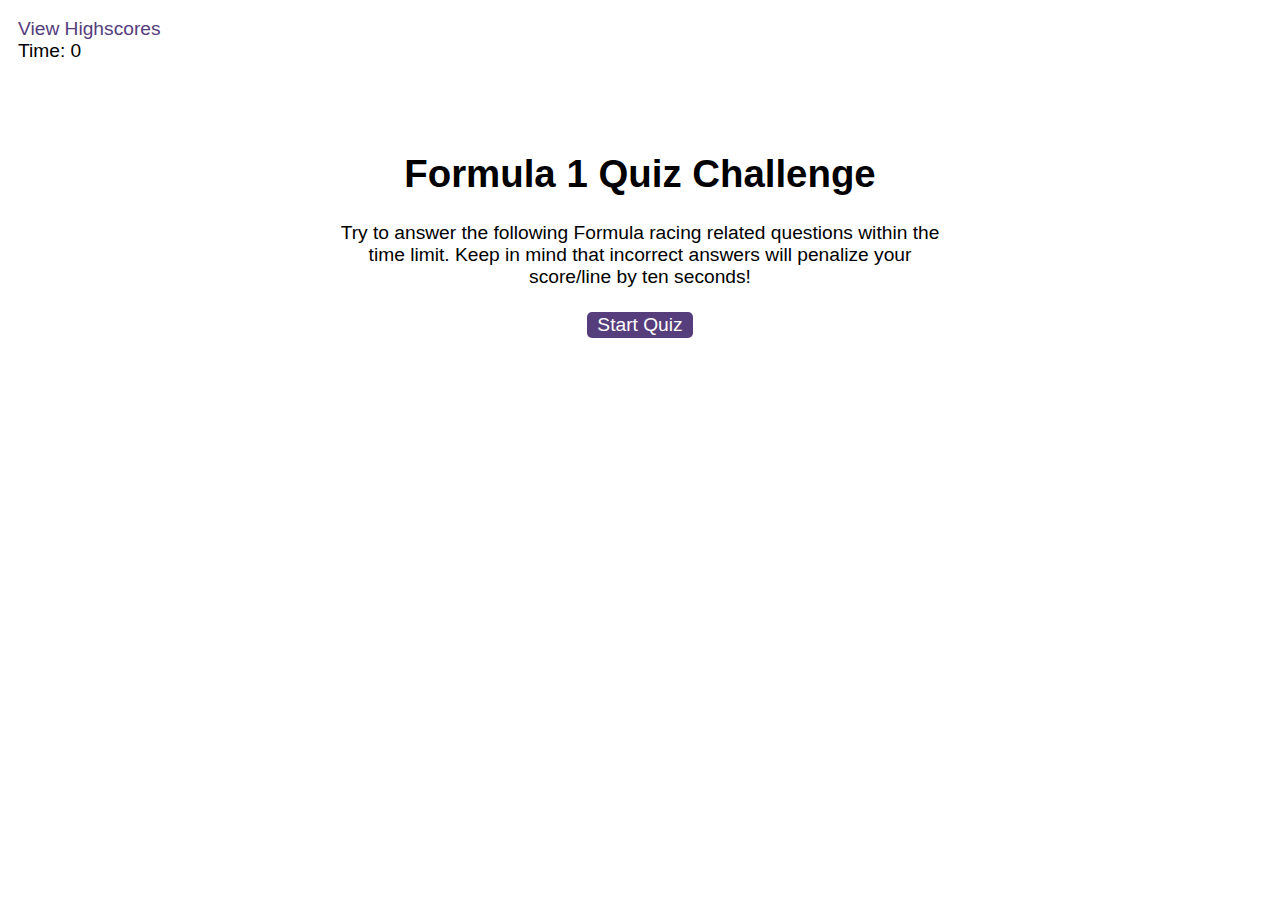
<file: index.html>
<!DOCTYPE html>
<html lang="en">

<head>
    <meta charset="UTF-8">
    <meta name="viewport" content="width=device-width, initial-scale=1.0">
    <meta http-equiv="X-UA-Compatible" content="ie-edge" />
    <title>Quiz Game</title>

    <link rel="stylesheet" href="./assets/css/style.css" />
</head>

<body>
    <div class="scores"><a href="highscore.html">View Highscores</a></div>

    <div class="timer">Time: <span id="time">0</span></div>


    <div class="wrapper">
        <div id="start-screen" class="start">
            <h1>Formula 1 Quiz Challenge</h1>
            <p>
                Try to answer the following Formula racing related questions within the time limit.
                Keep in mind that incorrect answers will penalize your score/line by ten seconds!
            </p>
            <button id="start">Start Quiz</button>
        </div>

        <div id="questions" class="">
            <h2 id="question-title"></h2>
            <div id="choices" class="choices"></div>
        </div>

        <div id="end-screen" class="hide">
            <h2>All done!</h2>
            <p>Your final score is <span id="final-score"></span>.</p>
            <p>
                Enter initials: <input type="text" id="initials" max="3" />
                <button id="submit">Submit</button>
            </p>
        </div>

        <div id="feedback" class="feedback hide"></div>

    </div>

    <script src="./assets/js/questions.js"></script>
    <script src="./assets/js/logic.js"></script>

</body>

</html>
</file>
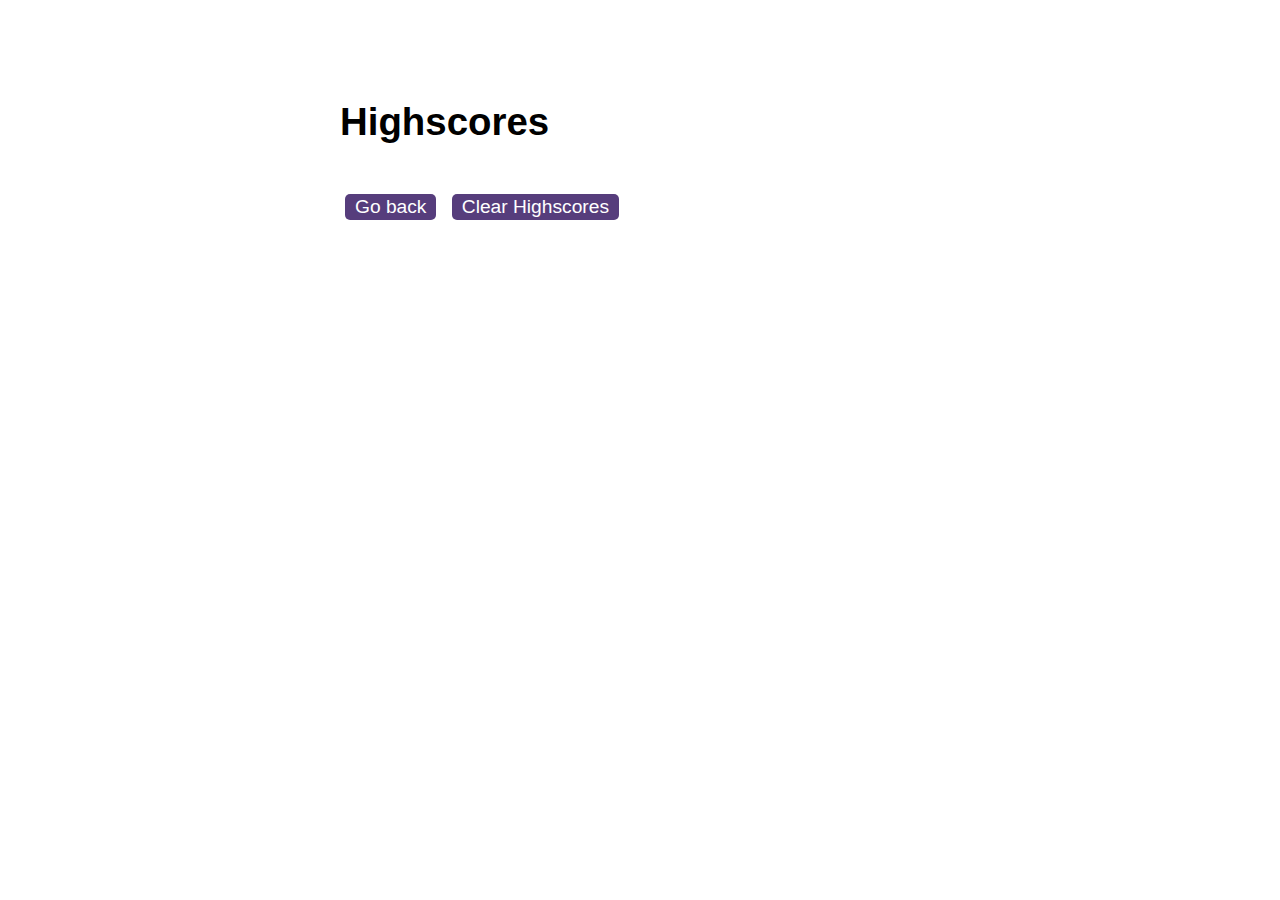
<file: highscore.html>
<!DOCTYPE html>
<html lang="en">
<head>
    <meta charset="UTF-8">
    <meta name="viewport" content="width=device-width, initial-scale=1.0">
    <meta http-equiv="X-UA-Compatible" content="ie-edge"/>
    <title>Quiz Game</title>

    <link rel="stylesheet" href="./assets/css/style.css"/>
</head>
<body>
    <div class="wrapper">
        <h1>Highscores</h1>
        <ol id="highscores"></ol>

        <a href="index.html"><button>Go back</button></a>
        <button id="clear">Clear Highscores</button>
    </div>

    <script src="./assets/js/scores.js"></script>
    
</body>
</html>
</file>
<file: assets/css/style.css>
body{
    font-family: Arial;
    font-size: 120%;
}

a{
    color: #563d7c;
    text-decoration: none;
    transition: color 0.1s;
}

a:hover{
    color: #8570a5;
}

button{
    display: inline-block;
    margin: 5px;
    cursor: pointer;
    font-size: 100%;
    background-color: #563d7c;
    border-radius: 5px;
    padding: 2px 10px;
    color: white;
    border: 0;
    transition: background-color 0.1s;
}

button:hover{
    background-color: #8570a5;
}

.choices button{
    display: block;
}

input[type="text"]{
    font-size: 100%;
}

ol{
    padding-left: 0px;
    max-height: 400px;
    overflow: auto;
}

li{
    padding: 5px;
    list-style: decimal inside none;
}

li:nth-child(odd){
    background-color: #f3edfc;
}

.wrapper{
    margin: 100px auto 0 auto;
    max-width: 600px;
}

.hide{
    display: none;
}

.start{
    text-align: center;
}

.scores{
    position: relative;
    top: 10px;
    left: 10px;
    
}

.timer{
    /* display: none; */
    position: relative;
    top: 10px;
    left: 10px;
}

/* h1{
    text-align: cenetr;
} */
</file>
